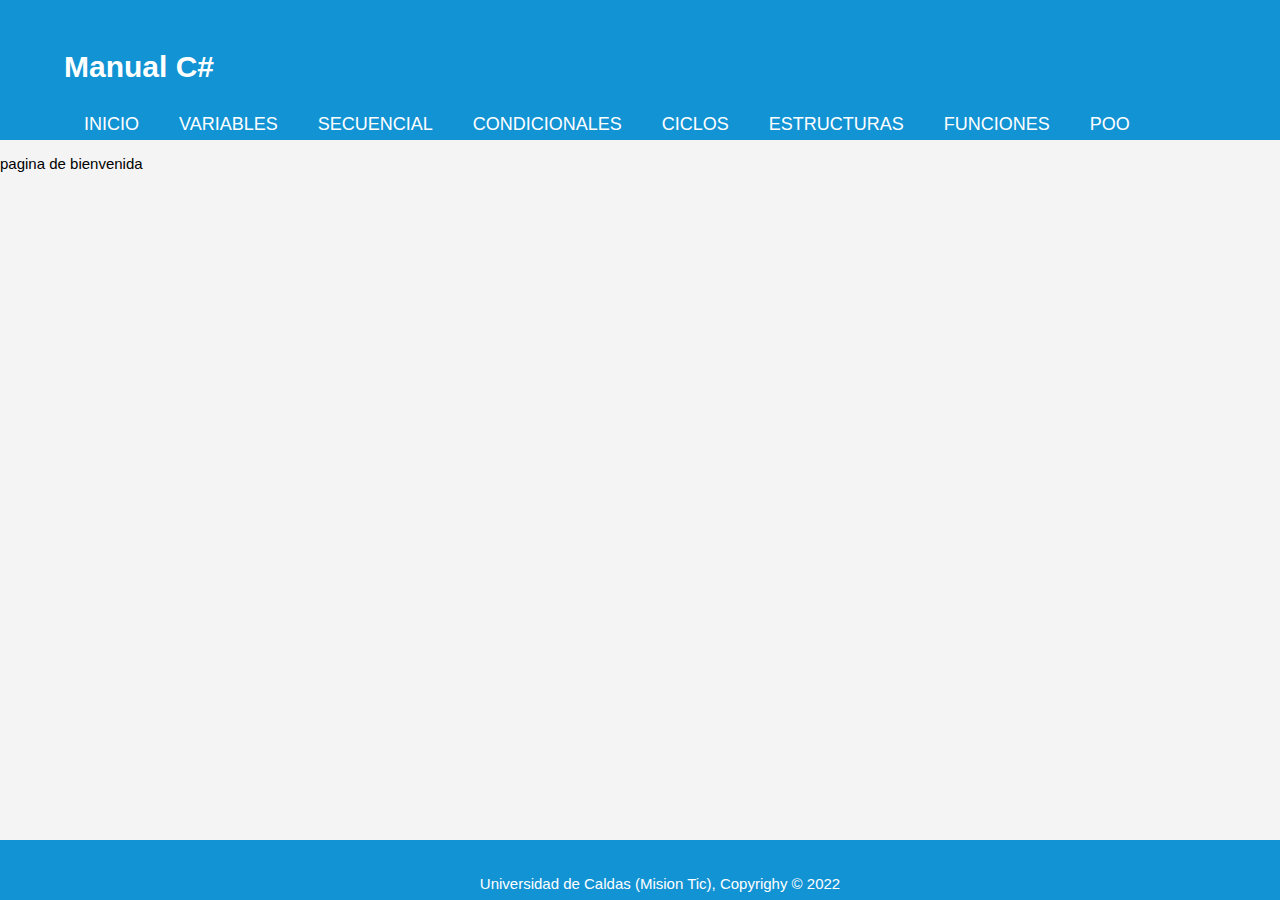
<file: index.html>
<!DOCTYPE html>
<html>
    <head>
        <title> Manual C# (csharp) </title>
        <meta http-equiv="Content-Type" content="text/html; charset=utf-8" />
        <meta nombre="author" content="José Fernando Murillo Arango">
        <meta name="description" content="manual de sintaxis en c#">
        <meta name="keywords" content="secuencial, sintaxis, c#, ciclos">
        <link href="estilos.css" rel="stylesheet" />
    </head>
    <body>
        <header>
            <div class="contenedor">
                <div>
                    <h1>Manual C#</h1>
                </div>
                
                <nav>
                    <ul>
                        <li> <a href="index.html">  Inicio </a> </li>
                        <li> <a href="variables.html"> Variables </a>  </li>
                        <li> <a href="secuencial.html"> Secuencial </a>  </li>
                        <li> <a href="condicionales.html"> Condicionales </a> </li>
                        <li> <a href="ciclos.html"> Ciclos </a> </li>
                        <li> <a href="estructuras.html"> Estructuras </a> </li>
                        <li> <a href="funciones.html"> Funciones </a> </li>
                        <li> <a href="poo.html"> POO </a> </li>                                   
                        <!-- Aquí puedes escribir tu comentario -->
                    </ul>
                </nav>
            </div>            
        </header>
        <section>
            <article>
                <p> pagina de bienvenida </p> 
            </article>

        </section>
        <footer>
            <p> Universidad de Caldas (Mision Tic), Copyrighy &copy; 2022  </p>
        </footer>        
    </body>
</html>
</file>
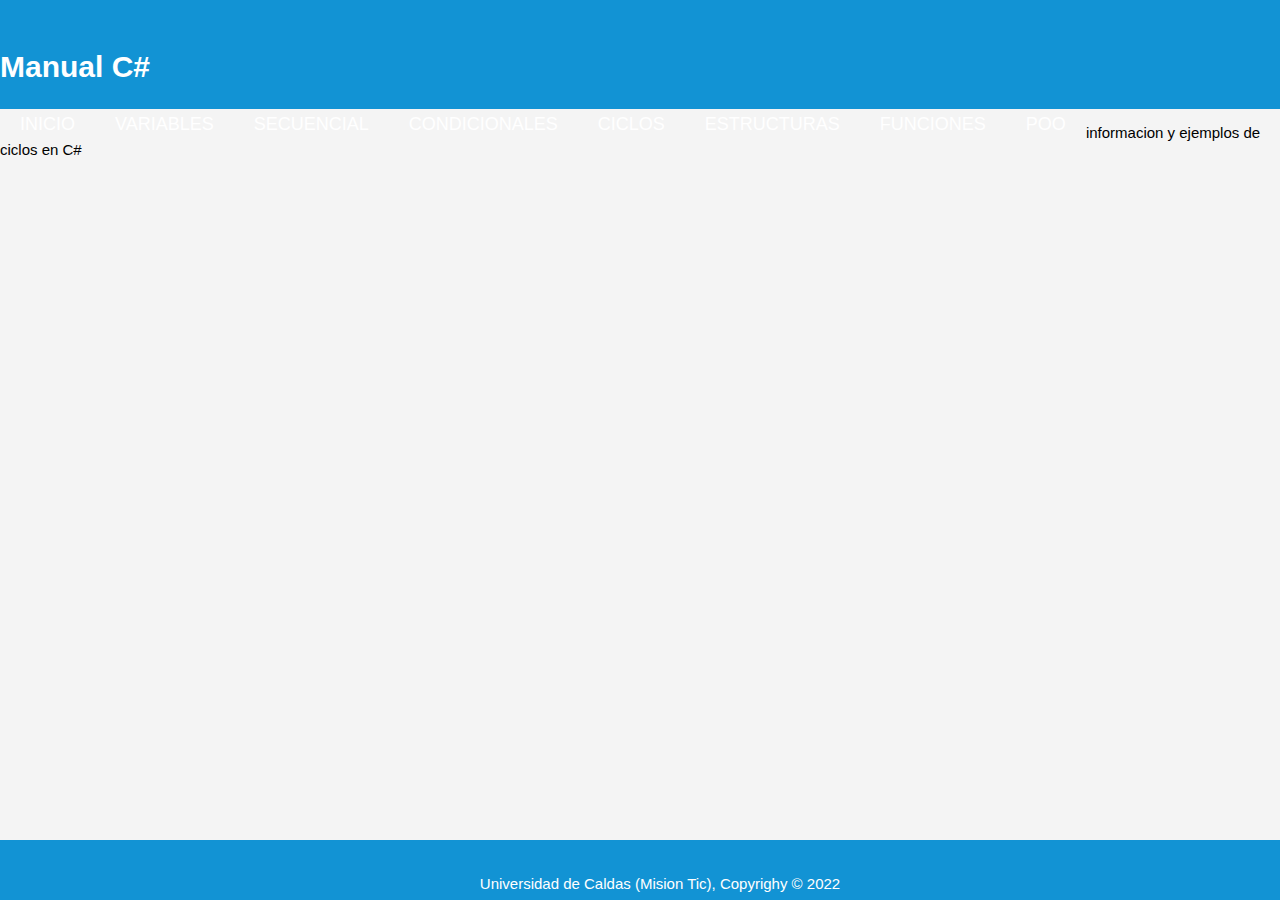
<file: ciclos.html>
<!DOCTYPE html>

<html>
    <head>
        <title> Manual C# (csharp) </title>
        <meta http-equiv="Content-Type" content="text/html; charset=utf-8" />
        <meta nombre="author" content="José Fernando Murillo Arango">
        <meta name="description" content="manual de sintaxis en c#">
        <meta name="keywords" content="secuencial, sintaxis, c#, ciclos">
        <link href="estilos.css" rel="stylesheet" />
    </head>
    <body>
        <header>
            <h1>Manual C#</h1>
            <nav>
                <ul>
                    <li> <a href="index.html">  Inicio </a> </li>
                    <li> <a href="variables.html"> Variables </a>  </li>
                    <li> <a href="secuencial.html"> Secuencial </a>  </li>
                    <li> <a href="condicionales.html"> Condicionales </a> </li>
                    <li> <a href="ciclos.html"> Ciclos </a> </li>
                    <li> <a href="st.html"> Estructuras </a> </li>
                    <li> <a href="funciones.html"> Funciones </a> </li>
                    <li> <a href="poo.html"> POO </a> </li>                                   
                    <!-- Aquí puedes escribir tu comentario -->
                </ul>
            </nav>
        </header>

        <section>
            <article>
                <p> informacion y ejemplos de ciclos en C# </p> 
            </article>

        </section>
        <footer>
            <p> Universidad de Caldas (Mision Tic), Copyrighy &copy; 2022  </p>
        </footer>        
    </body>

</html>
</file>
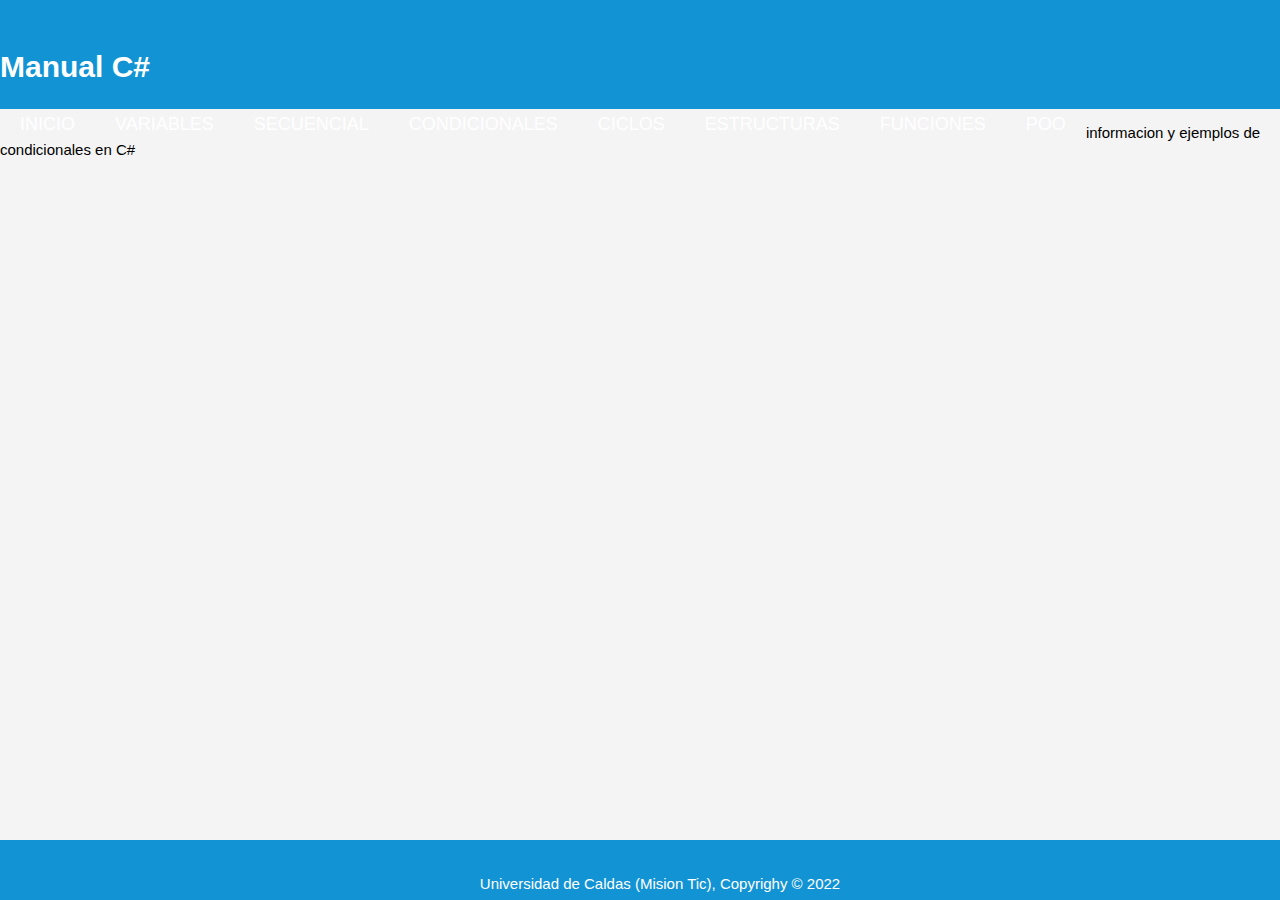
<file: condicionales.html>
<!DOCTYPE html>

<html>
    <head>
        <title> Manual C# (csharp) </title>
        <meta http-equiv="Content-Type" content="text/html; charset=utf-8" />
        <meta nombre="author" content="José Fernando Murillo Arango">
        <meta name="description" content="manual de sintaxis en c#">
        <meta name="keywords" content="secuencial, sintaxis, c#, ciclos">
        <link href="estilos.css" rel="stylesheet" />
    </head>
    <body>
        <header>
            <h1>Manual C#</h1>
            <nav>
                <ul>
                    <li> <a href="index.html">  Inicio </a> </li>
                    <li> <a href="variables.html"> Variables </a>  </li>
                    <li> <a href="secuencial.html"> Secuencial </a>  </li>
                    <li> <a href="condicionales.html"> Condicionales </a> </li>
                    <li> <a href="ciclos.html"> Ciclos </a> </li>
                    <li> <a href="st.html"> Estructuras </a> </li>
                    <li> <a href="funciones.html"> Funciones </a> </li>
                    <li> <a href="poo.html"> POO </a> </li>                                   
                    <!-- Aquí puedes escribir tu comentario -->
                </ul>
            </nav>
        </header>

        <section>
            <article>
                <p> informacion y ejemplos de condicionales en C# </p> 
            </article>

        </section>
        <footer>
            <p> Universidad de Caldas (Mision Tic), Copyrighy &copy; 2022  </p>
        </footer>        
    </body>

</html>
</file>
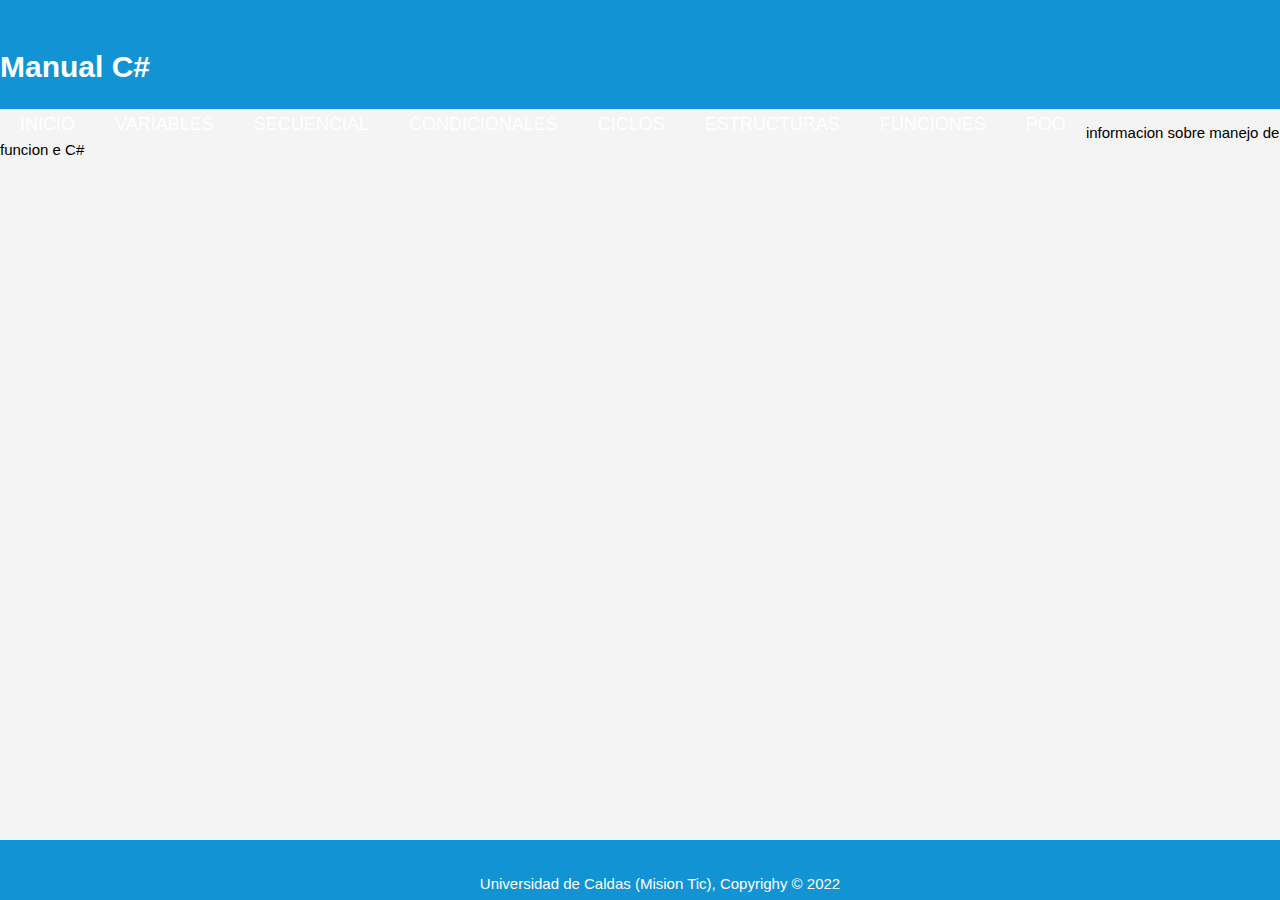
<file: estructuras.html>
<!DOCTYPE html>

<html>
    <head>
        <title> Manual C# (csharp) </title>
        <meta http-equiv="Content-Type" content="text/html; charset=utf-8" />
        <meta nombre="author" content="José Fernando Murillo Arango">
        <meta name="description" content="manual de sintaxis en c#">
        <meta name="keywords" content="secuencial, sintaxis, c#, ciclos">
        <link href="estilos.css" rel="stylesheet" />
    </head>
    <body>
        <header>
            <h1>Manual C#</h1>
            <nav>
                <ul>
                    <li> <a href="index.html">  Inicio </a> </li>
                    <li> <a href="variables.html"> Variables </a>  </li>
                    <li> <a href="secuencial.html"> Secuencial </a>  </li>
                    <li> <a href="condicionales.html"> Condicionales </a> </li>
                    <li> <a href="ciclos.html"> Ciclos </a> </li>
                    <li> <a href="estructuras.html"> Estructuras </a> </li>
                    <li> <a href="funciones.html"> Funciones </a> </li>
                    <li> <a href="poo.html"> POO </a> </li>                                   
                    <!-- Aquí puedes escribir tu comentario -->
                </ul>
            </nav>
        </header>

        <section>
            <article>
                <p> informacion sobre manejo de funcion e C# </p> 
            </article>

        </section>
        <footer>
            <p> Universidad de Caldas (Mision Tic), Copyrighy &copy; 2022  </p>
        </footer>        
    </body>
</html>
</file>
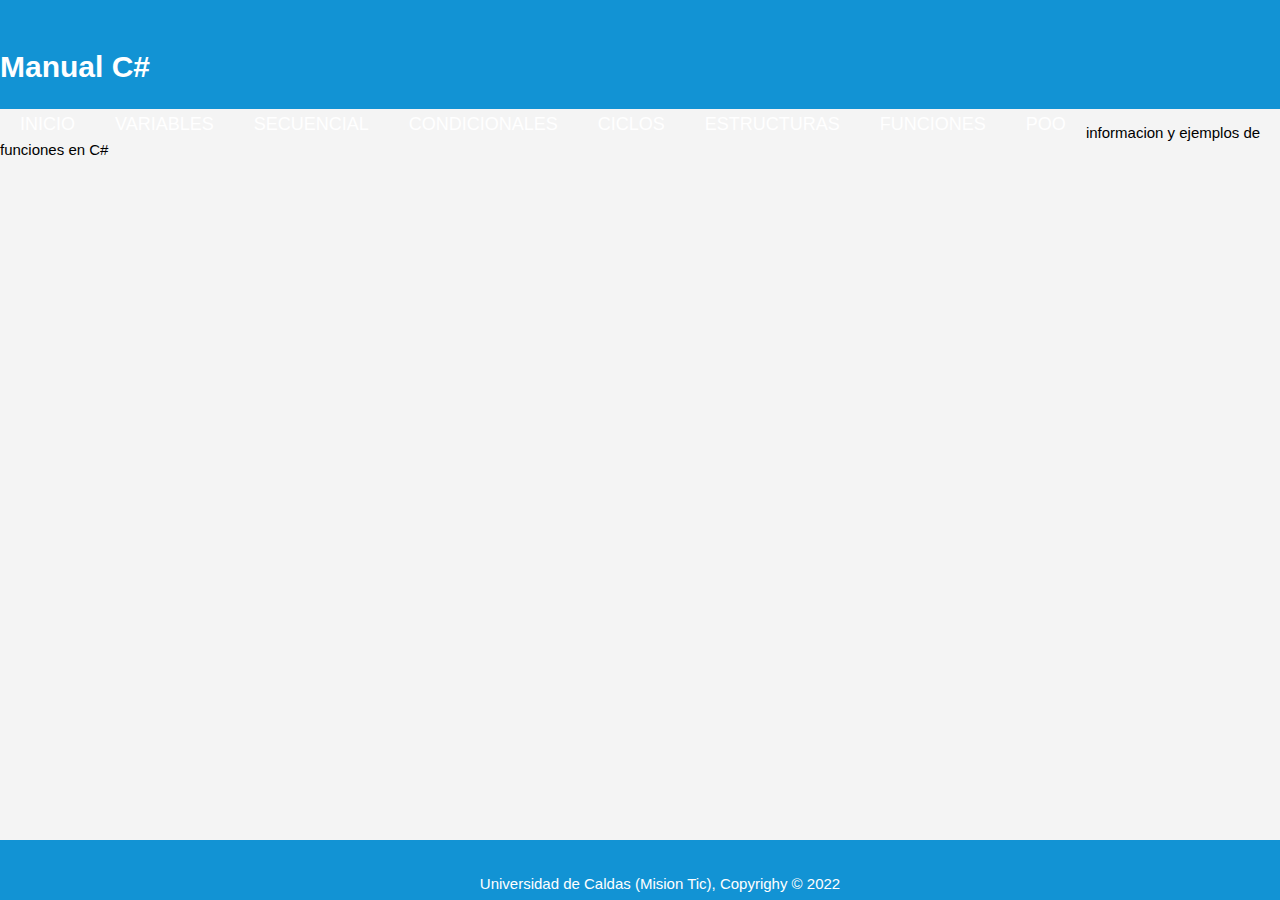
<file: funciones.html>
<!DOCTYPE html>

<html>
    <head>
        <title> Manual C# (csharp) </title>
        <meta http-equiv="Content-Type" content="text/html; charset=utf-8" />
        <meta nombre="author" content="José Fernando Murillo Arango">
        <meta name="description" content="manual de sintaxis en c#">
        <meta name="keywords" content="secuencial, sintaxis, c#, ciclos">
        <link href="estilos.css" rel="stylesheet" />
    </head>
    <body>
        <header>
            <h1>Manual C#</h1>
            <nav>
                <ul>
                    <li> <a href="index.html">  Inicio </a> </li>
                    <li> <a href="variables.html"> Variables </a>  </li>
                    <li> <a href="secuencial.html"> Secuencial </a>  </li>
                    <li> <a href="condicionales.html"> Condicionales </a> </li>
                    <li> <a href="ciclos.html"> Ciclos </a> </li>
                    <li> <a href="st.html"> Estructuras </a> </li>
                    <li> <a href="funciones.html"> Funciones </a> </li>
                    <li> <a href="poo.html"> POO </a> </li>                                   
                    <!-- Aquí puedes escribir tu comentario -->
                </ul>
            </nav>
        </header>

        <section>
            <article>
                <p> informacion y ejemplos de funciones en C# </p> 
            </article>
        </section>
        <footer>
            <p> Universidad de Caldas (Mision Tic), Copyrighy &copy; 2022  </p>
        </footer>        
    </body>

</html>
</file>
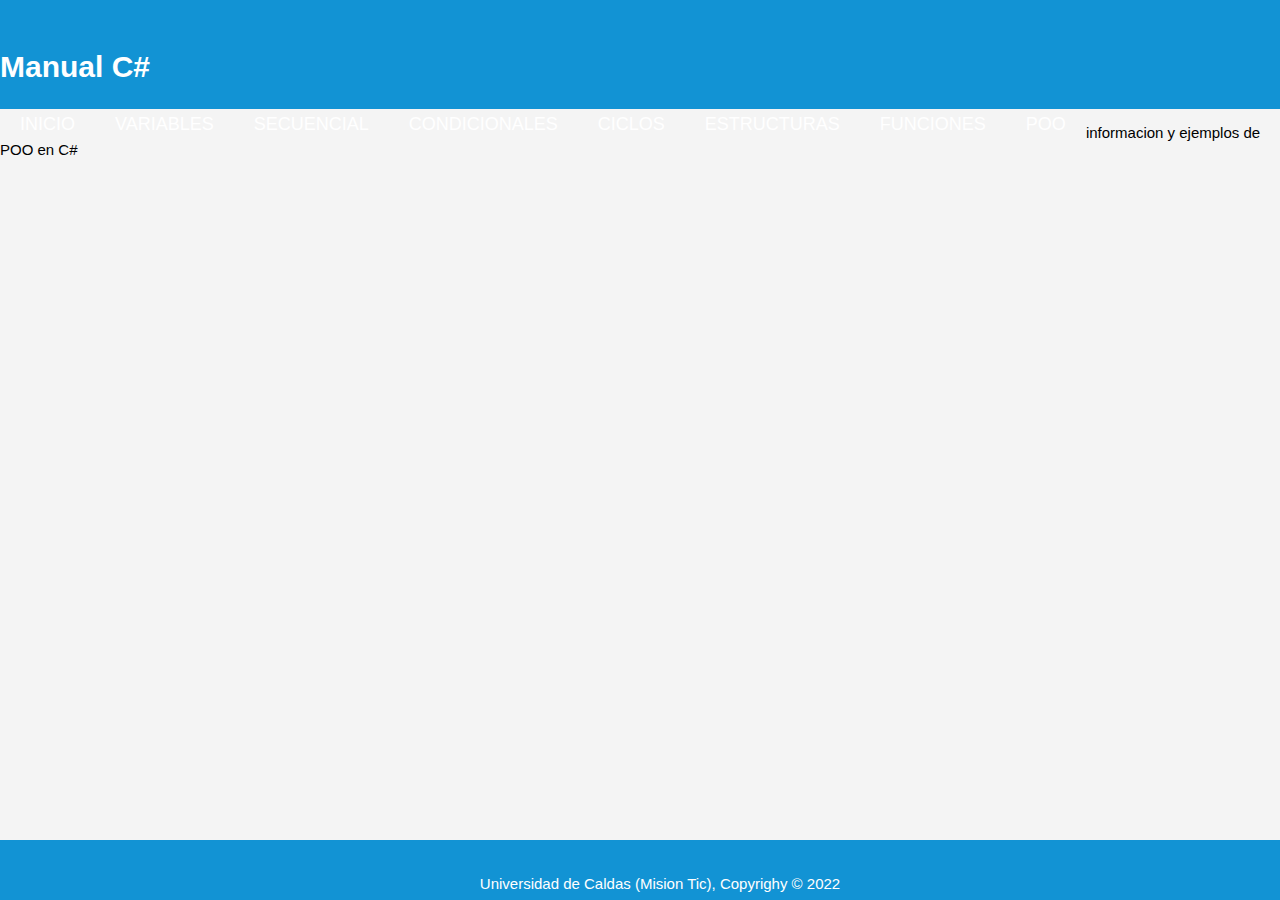
<file: poo.html>
<!DOCTYPE html>

<html>
    <head>
        <title> Manual C# (csharp) </title>
        <meta http-equiv="Content-Type" content="text/html; charset=utf-8" />
        <meta nombre="author" content="José Fernando Murillo Arango">
        <meta name="description" content="manual de sintaxis en c#">
        <meta name="keywords" content="secuencial, sintaxis, c#, ciclos">
        <link href="estilos.css" rel="stylesheet" />
    </head>
    <body>
        <header>
            <h1>Manual C#</h1>
            <nav>
                <ul>
                    <li> <a href="index.html">  Inicio </a> </li>
                    <li> <a href="variables.html"> Variables </a>  </li>
                    <li> <a href="secuencial.html"> Secuencial </a>  </li>
                    <li> <a href="condicionales.html"> Condicionales </a> </li>
                    <li> <a href="ciclos.html"> Ciclos </a> </li>
                    <li> <a href="st.html"> Estructuras </a> </li>
                    <li> <a href="funciones.html"> Funciones </a> </li>
                    <li> <a href="poo.html"> POO </a> </li>                                   
                    <!-- Aquí puedes escribir tu comentario -->
                </ul>
            </nav>
        </header>

        <section>
            <article>
                <p> informacion y ejemplos de POO en C# </p> 
            </article>

        </section>
        <footer>
            <p> Universidad de Caldas (Mision Tic), Copyrighy &copy; 2022  </p>
        </footer>        
    </body>

</html>
</file>
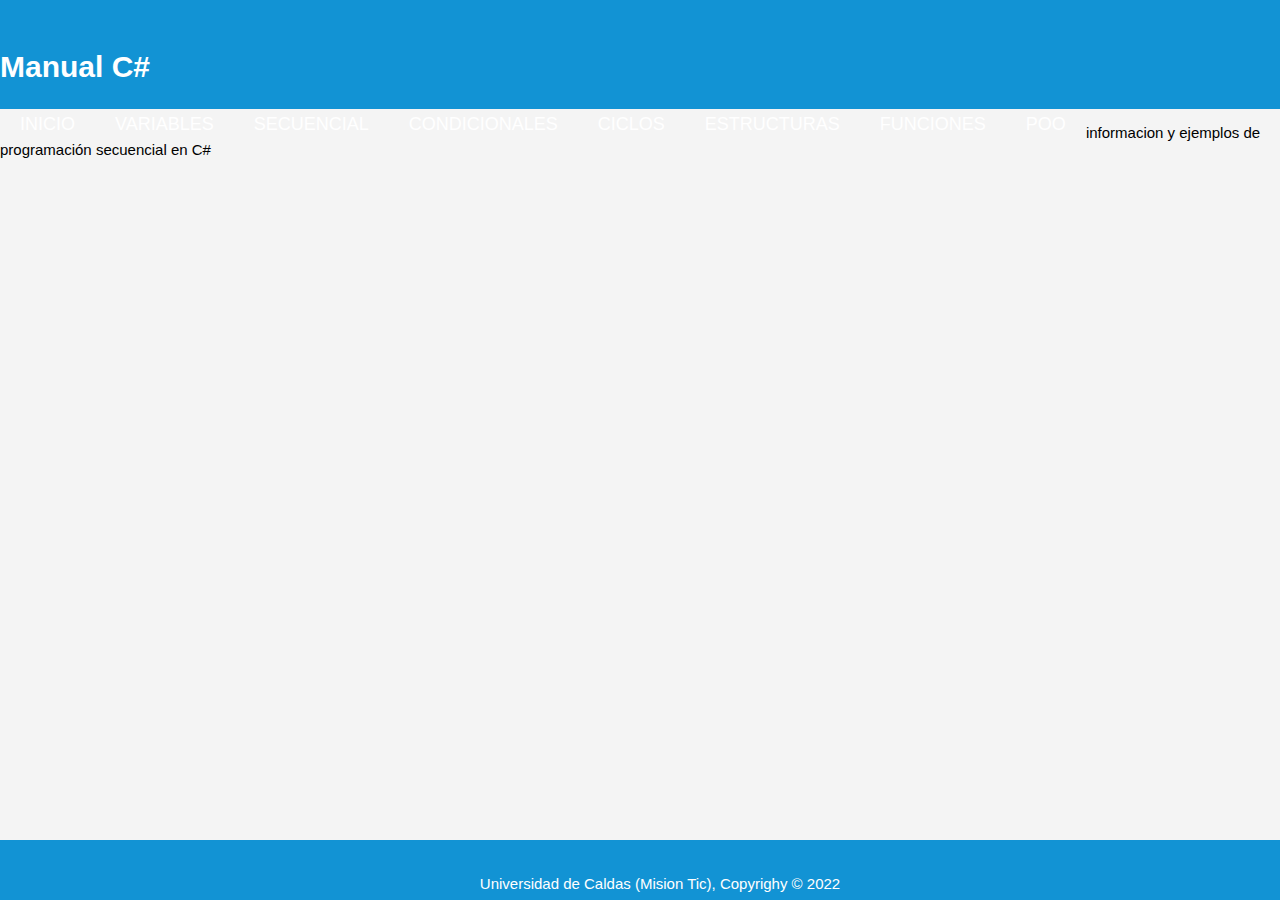
<file: secuencial.html>
<!DOCTYPE html>

<html>
    <head>
        <title> Manual C# (csharp) </title>
        <meta http-equiv="Content-Type" content="text/html; charset=utf-8" />
        <meta nombre="author" content="José Fernando Murillo Arango">
        <meta name="description" content="manual de sintaxis en c#">
        <meta name="keywords" content="secuencial, sintaxis, c#, ciclos">
        <link href="estilos.css" rel="stylesheet" />
    </head>
    <body>
        <header>
            <h1>Manual C#</h1>
            <nav>
                <ul>
                    <li> <a href="index.html">  Inicio </a> </li>
                    <li> <a href="variables.html"> Variables </a>  </li>
                    <li> <a href="secuencial.html"> Secuencial </a>  </li>
                    <li> <a href="condicionales.html"> Condicionales </a> </li>
                    <li> <a href="ciclos.html"> Ciclos </a> </li>
                    <li> <a href="st.html"> Estructuras </a> </li>
                    <li> <a href="funciones.html"> Funciones </a> </li>
                    <li> <a href="poo.html"> POO </a> </li>                                   
                    <!-- Aquí puedes escribir tu comentario -->
                </ul>
            </nav>
        </header>

        <section>
            <article>
                <p> informacion y ejemplos de programación secuencial en C# </p> 
            </article>
        </section>
        <footer>
            <p> Universidad de Caldas (Mision Tic), Copyrighy &copy; 2022  </p>
        </footer>        
    </body>

</html>
</file>
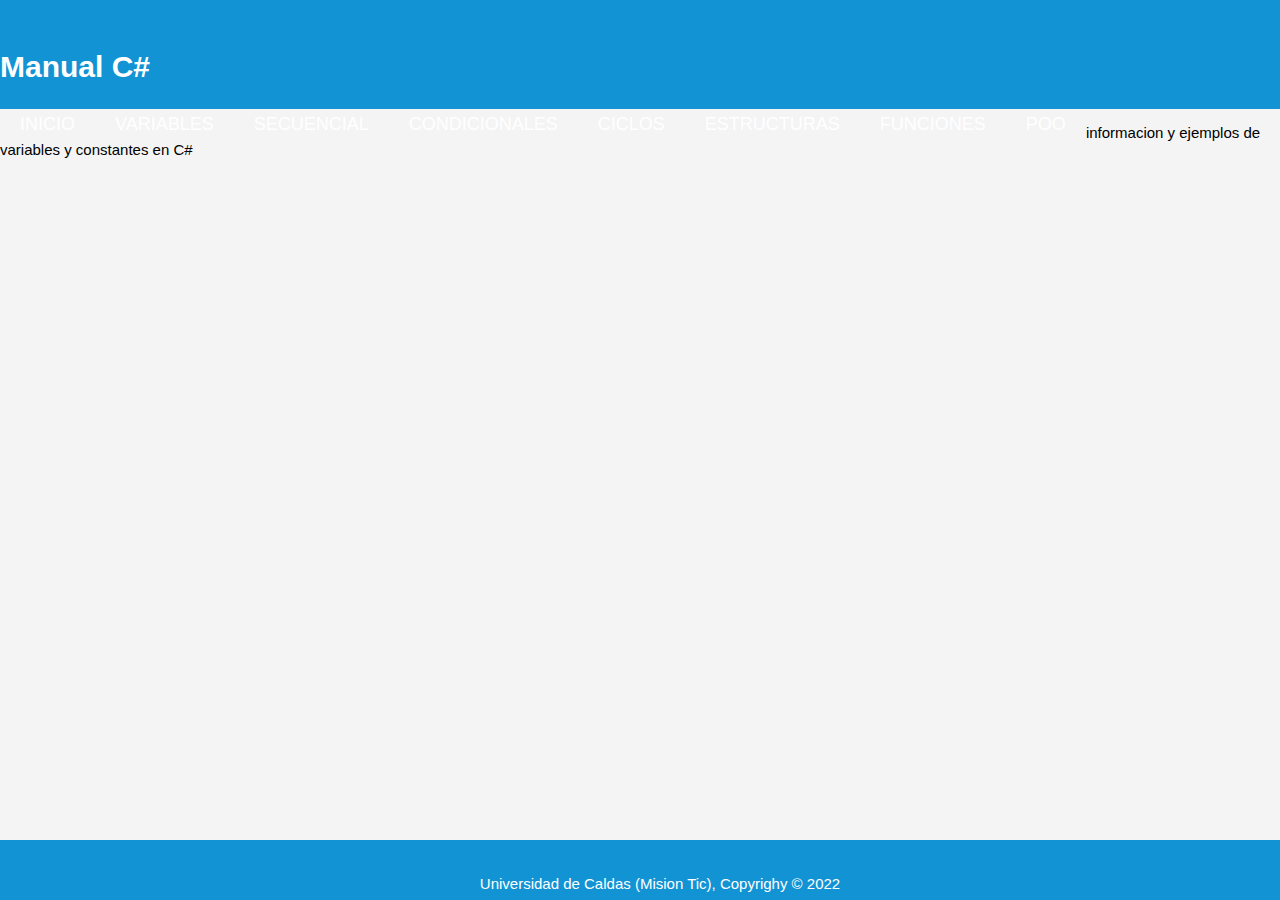
<file: variables.html>
<!DOCTYPE html>

<html>
    <head>
        <title> Manual C# (csharp) </title>
        <meta http-equiv="Content-Type" content="text/html; charset=utf-8" />
        <meta nombre="author" content="José Fernando Murillo Arango">
        <meta name="description" content="manual de sintaxis en c#">
        <meta name="keywords" content="secuencial, sintaxis, c#, ciclos">
        <link href="estilos.css" rel="stylesheet" />
    </head>
    <body>
        <header>
            <h1>Manual C#</h1>
            <nav>
                <ul>
                    <li> <a href="index.html">  Inicio </a> </li>
                    <li> <a href="xyz.html"> Variables </a>  </li>
                    <li> <a href="secuencial.html"> Secuencial </a>  </li>
                    <li> <a href="condicionales.html"> Condicionales </a> </li>
                    <li> <a href="ciclos.html"> Ciclos </a> </li>
                    <li> <a href="st.html"> Estructuras </a> </li>
                    <li> <a href="funciones.html"> Funciones </a> </li>
                    <li> <a href="poo.html"> POO </a> </li>                                   
                    <!-- Aquí puedes escribir tu comentario -->
                </ul>
            </nav>
        </header>

        <section>
            <article>
                <p> informacion y ejemplos de variables y constantes en C# </p> 
            </article>

        </section>
        <footer>
            <p> Universidad de Caldas (Mision Tic), Copyrighy &copy; 2022  </p>
        </footer>        
    </body>

</html>
</file>
<file: estilos.css>
body {
    font: 15px Arial, Helvetica, Sans-serif;
    padding: 0;
    margin: 0;
    background-color: #f4f4f4;
}

.contenedor {
    width: 90%;
    margin: auto;
    overflow: hidden;
}

header {
    background-color: #1293d4;
    color: #fff;
    padding-top: 30px;
    min-height: 70px;
    border-bottom: 5px solid #1293d4;
}

ul {
    margin: 0;
    padding: 0;
}

 header a {
    color: #fff;
    text-decoration: none;
    text-transform: uppercase;
    font-size: 18px;
}

header li {
    float: left;
    display: inline;
    padding: 0 20px 0 20px;
}
header nav{ 
    float: left;
    margin-top: 10px;
}

header a:hover{
    color: blue;
    font-weight: bold;
    font-size: 20px;
}

footer {
    padding: 20px;
    margin-top: 20px;
    color: #fff;
    background-color:#1293d4;
    text-align: center;
    position: absolute;
    bottom: 0;
    width: 100%;
    height: 20px; 

}
</file>
